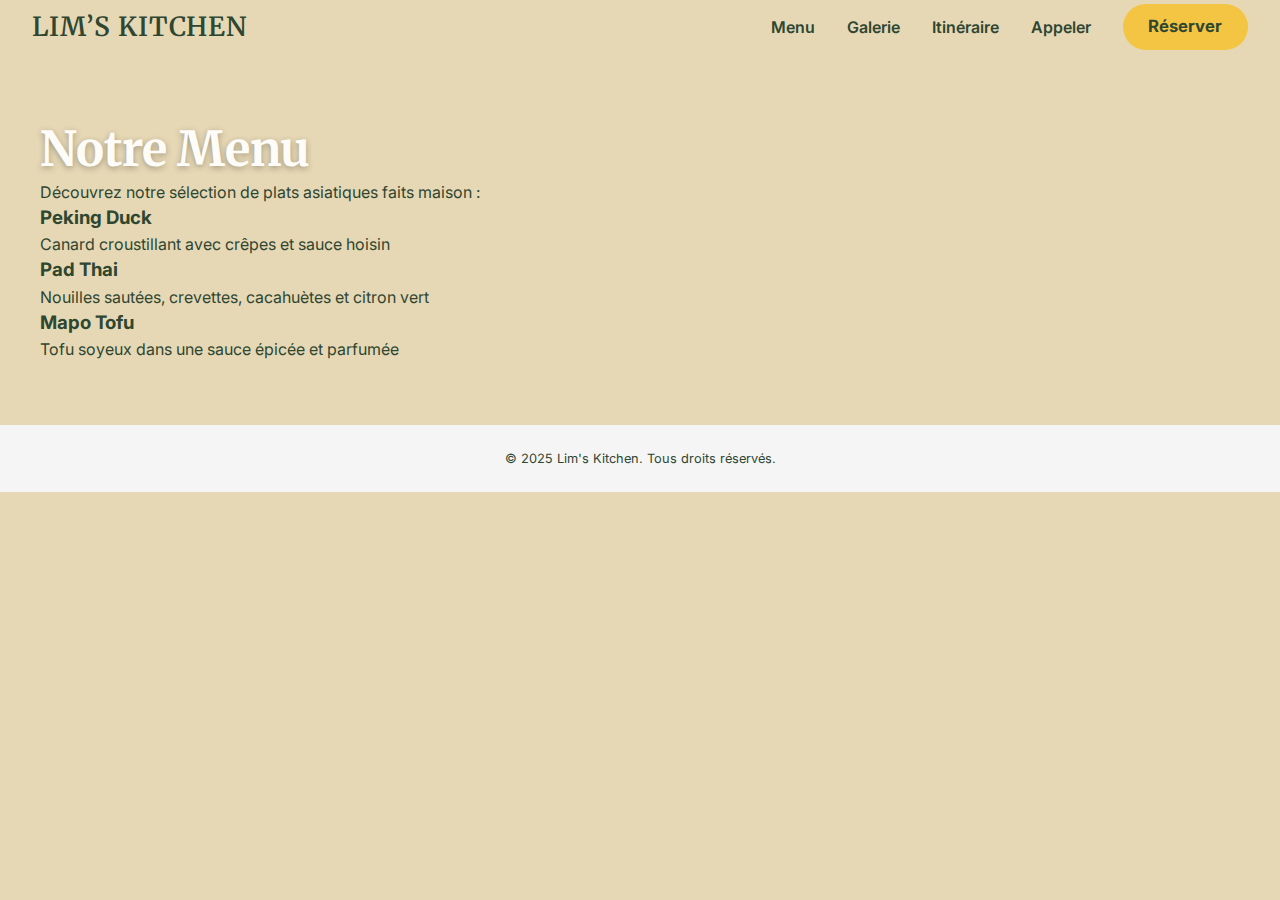
<file: menu.html>
<!DOCTYPE html>
<html lang="fr">
<head>
  <meta charset="UTF-8" />
  <meta name="viewport" content="width=device-width, initial-scale=1.0" />
  <title>Menu – Lim’s Kitchen</title>
  <link rel="stylesheet" href="styles.css" />
</head>
<body>
    <!-- NAVBAR -->
    <header class="navbar">
      <div class="navbar-container">
        <a href="index.html" class="logo">Lim’s Kitchen</a>
        <nav class="nav-links">
          <a href="menu.html">Menu</a>
          <a href="galerie.html">Galerie</a>
          <a
            href="https://maps.app.goo.gl/nnLKz7SyPyyFbdQK8"
            target="_blank"
            rel="noopener noreferrer"
            >Itinéraire</a
          >
          <a href="tel:+33171376413"
            a href="tel:+33171376413">Appeler</a>
          </a>
          <a
            class="btn"
            href="https://reservation.carbonaraapp.com/France/Paris/LIMs-Kitchen/"
            target="_blank"
            rel="noopener noreferrer"
            >Réserver</a
          >
        </nav>
      </div>
    </header>

  <!-- CONTENU DU MENU -->
  <section class="section container">
    <h1>Notre Menu</h1>
    <p>Découvrez notre sélection de plats asiatiques faits maison :</p>

    <div class="plats">
      <article class="card">
        <h3>Peking Duck</h3>
        <p>Canard croustillant avec crêpes et sauce hoisin</p>
      </article>
      <article class="card">
        <h3>Pad Thai</h3>
        <p>Nouilles sautées, crevettes, cacahuètes et citron vert</p>
      </article>
      <article class="card">
        <h3>Mapo Tofu</h3>
        <p>Tofu soyeux dans une sauce épicée et parfumée</p>
      </article>
      <!-- Ajoute d’autres plats ici -->
    </div>
  </section>

  <!-- FOOTER -->
  <footer class="footer">
    <div class="container">
      <p>© 2025 Lim's Kitchen. Tous droits réservés.</p>
    </div>
  </footer>

</body>
</html>
</file>
<file: styles.css>
@import url('https://fonts.googleapis.com/css2?family=Inter&family=Merriweather&display=swap');

:root {
  --color-bg: #e6d8b5;
  --color-text: #2f4631;
  --color-accent: #f4c542;
  --color-hero-text: #fdfcf9;
  --font-title: 'Merriweather', serif;
  --font-body: 'Inter', sans-serif;
}

/* ========== BASE ========== */
* {
  margin: 0;
  padding: 0;
  box-sizing: border-box;
}

body {
  font-family: var(--font-body);
  background-color: var(--color-bg);
  color: var(--color-text);
  line-height: 1.5;
}

.container {
  width: 100%;
  max-width: 1200px;
  margin: 0 auto;
  padding: 0 2rem;
}

.section {
  padding: 4rem 0;
}

/* ========== TYPOGRAPHIE ========== */
h1, h2, h3, .section-title, .lead {
  text-align: left;
}

h1 {
  font-family: var(--font-title);
  font-size: 3rem;
  color: var(--color-hero-text);
  line-height: 1.3;
  text-shadow: 0 2px 6px rgba(0, 0, 0, 0.3);
}

h2, .section-title {
  font-family: var(--font-title);
  font-size: 2rem;
  margin-bottom: 2rem;
  color: var(--color-text);
}

.lead {
  font-size: 1.6rem;
  font-weight: 600;
  line-height: 2;
  font-family: var(--font-body);
  color: var(--color-text);
  margin-top: 1rem;
  text-align: justify;
  max-width: 65ch;
  margin-right: auto;
}

/* ========== BOUTONS ========== */
.btn {
  background-color: var(--color-accent);
  color: var(--color-text);
  padding: 0.8rem 1.6rem;
  border-radius: 999px;
  font-weight: 700;
  font-size: 1.1rem;
  display: inline-flex;
  align-items: center;
  justify-content: center;
  gap: 0.5rem;
  cursor: pointer;
  white-space: nowrap;
  transform: scale(1);
  transition: transform 0.3s ease, box-shadow 0.3s ease, background-color 0.3s ease;
  text-decoration: none;
}

.btn:hover,
.btn:focus {
  transform: scale(1.08);
  background-color: #ddb128;
  box-shadow: 0 6px 12px rgba(0, 0, 0, 0.2);
  outline: none;
}

/* ========== NAVBAR ========== */
.navbar {
  background-color: var(--color-bg);
  padding: 0.25rem 0;
  top: 0;
  z-index: 20;
}

.navbar a {
  color: var(--color-text);
  text-decoration: none;
  font-weight: 600;
}

.navbar-container {
  display: flex;
  justify-content: space-between;
  align-items: center;
  padding: 0 2rem;
  overflow: hidden;
}

.logo {
  font-family: var(--font-title);
  font-size: 1.65rem;
  font-weight: 700;
  letter-spacing: 0.85px;
  text-transform: uppercase;
  color: var(--color-text);
  user-select: none;
  white-space: nowrap;
  flex-shrink: 0;
}

.nav-links {
  display: flex;
  align-items: center;
  gap: 2rem;
}

.nav-items {
  display: flex;
  gap: 1.5rem;
  flex-wrap: nowrap;
}

.nav-items a {
  font-size: 1rem;
  display: flex;
  align-items: center;
  white-space: nowrap;
  transition: color 0.2s ease-in-out;
}

.nav-items a:hover {
  font-weight: 600;
  color: #1f2d20;
}

.navbar .btn {
  padding: 0.65rem 1.6rem;
  font-size: 1.05rem;
  font-weight: 700;
}

/* ========== HERO ========== */
.hero {
  background-image: url('restaurant.png');
  background-size: cover;
  background-position: center;
  height: 60vh;
  display: flex;
  align-items: center;
  position: relative;
  overflow: hidden;
}

.overlay {
  width: 100%;
  height: 100%;
  display: flex;
  align-items: center;
  padding-bottom: 3rem;
  position: relative;
  z-index: 2;
}

.hero-content {
  margin-left: 0;
  padding-left: 2rem;
  padding-right: 2rem;
}

.hero-content .subheading {
  font-size: 1.6rem;
  font-weight: 500;
  font-family: var(--font-title);
  color: var(--color-hero-text);
  margin-bottom: 1rem;
  display: block;
}

.hero-content p {
  font-family: var(--font-title);
  font-size: 1.25rem;
  font-weight: 550;
  line-height: 1.6;
  color: var(--color-hero-text);
  margin-bottom: 2.5rem;
}

/* ========== PLATS SIGNATURES ========== */
.plats-grid {
  display: grid;
  grid-template-columns: repeat(3, 1fr);
  gap: 2rem;
  align-items: stretch;
}

@media (max-width: 1024px) {
  .plats-grid {
    grid-template-columns: repeat(2, 1fr);
  }
}

@media (max-width: 640px) {
  .plats-grid {
    grid-template-columns: 1fr;
  }
}

.card.plat {
  background-color: var(--color-bg);
  border-radius: 12px;
  padding: 1.5rem;
  display: flex;
  flex-direction: column;
  justify-content: space-between;
  box-shadow: 0 2px 6px rgba(0, 0, 0, 0.06);
  transition: transform 0.3s ease, box-shadow 0.3s ease;
  height: 100%;
}

.card.plat img {
  width: 100%;
  height: 240px;
  object-fit: cover;
  border-radius: 12px;
  margin-bottom: 1rem;
  box-shadow: 0 4px 10px rgba(0, 0, 0, 0.08);
  transition: transform 0.3s ease;
}

.card.plat:hover {
  transform: translateY(-5px) scale(1.01);
  box-shadow: 0 8px 16px rgba(0, 0, 0, 0.12);
}

.card.plat img:hover {
  transform: scale(1.03);
}

.card.plat h3 {
  font-size: 1.25rem;
  font-family: var(--font-title);
  margin-bottom: 0.5rem;
  color: var(--color-text);
  text-align: center;
  margin-top: 1rem;
}

.card.plat p {
  font-size: 1rem;
  line-height: 1.5;
  color: var(--color-text);
  text-align: left;
  margin-top: 0.5rem;
}

/* ========== AVIS CLIENTS ========== */
/* Grille responsive des avis */

/* Grille responsive des avis */
.avis-grid {
  display: grid;
  grid-template-columns: repeat(3, 1fr);
  gap: 2rem;
  align-items: stretch;
  width: 100%;
}

@media (max-width: 1024px) {
  .avis-grid {
    grid-template-columns: repeat(2, 1fr);
  }
}

@media (max-width: 640px) {
  .avis-grid {
    grid-template-columns: 1fr;
  }
}

/* Carte Avis */
.card.avis {
}

.card.avis:hover {
  transform: translateY(-4px);
  box-shadow: 0 10px 24px rgba(0, 0, 0, 0.12);
}

.card.avis p {
  font-size: 1.05rem;
  text-align: justify;
  font-weight: 600;
  font-style: italic;
  max-width: 100%;
  margin: 0;
  padding-left: 1.5rem; /* décalage à gauche pour laisser la place au guillemet */
  padding-right: 1.25rem;
  hyphens: none;
  overflow-wrap: break-word;
  position: relative;
}

.card.avis p::before {
  content: "“";
  position: absolute;
  top: -1.1rem;
  left: 0;
  font-size: 2.8rem;
  color: #e1c981;
  opacity: 0.5;
  font-family: Georgia, serif;
  line-height: 1;
}

.card.avis p::after {
  content: "”";
  position: absolute;
  bottom: -1rem;
  right: 1rem;
  font-size: 2.4rem;
  color: #e1c981;
  opacity: 0.5;
  font-family: Georgia, serif;
  line-height: 1;
}

.avis-footer .stars {
  font-size: 1.5rem;        /* plus grandes */          /* jaune vif façon or */
  letter-spacing: 0.15rem;  /* espacement équilibré */
}


.card.avis footer {
  font-weight: 600;
  text-align: right;
  padding-top: 0.75rem;
  border-top: 1px solid #ddcfa8;
  font-size: 0.9rem;
  margin-top: 1rem;
}


/* ========== FOOTER ========== */
.footer {
  background-color: #f5f5f5;
  padding: 1.5rem;
  text-align: center;
  font-size: 0.8rem;
}

/* ========== ANIMATIONS ========== */
@keyframes fadeUp {
  0% {
    opacity: 0;
    transform: translateY(30px);
  }
  100% {
    opacity: 1;
    transform: translateY(0);
  }
}

.plat:nth-child(1),
.card.avis:nth-child(1) { animation-delay: 0.1s; }
.plat:nth-child(2),
.card.avis:nth-child(2) { animation-delay: 0.2s; }
.plat:nth-child(3),
.card.avis:nth-child(3) { animation-delay: 0.3s; }

footer.footer-complet {
  background-color: #3f5d4e; /* identique à .card.avis */
  color: #fdfcf9;
  font-size: 0.75rem;
  padding: 0.5rem 1rem 0.25rem;
  line-height: 1.4;
}


.footer-grid {
  display: flex;
  justify-content: space-between;
  align-items: flex-start;
  flex-wrap: wrap;
  gap: 0.5rem;
  max-width: 1080px;
  margin: 0 auto;
}

.footer-col h4 {
  font-family: 'Playfair Display', serif;
  font-size: 0.875rem; /* 14px */
  margin: 0 0 0.25rem;
}

.footer-col p,
.footer-col a {
  font-family: 'Inter', sans-serif;
  font-size: 0.75rem;
  margin: 0.35rem 0;
  text-decoration: none;
  color: rgba(253, 252, 249, 0.8);
  line-height: 2;
}

.footer-col a:hover {
  text-decoration: underline;
}

.footer-col ul {
  padding: 0;
  margin: 0;
  list-style: none;
}

.footer-col ul li {
  margin: 0.15rem 0;
}

.footer-bottom {
  text-align: center;
  font-size: 0.6875rem; /* 11px */
  padding: 0.5rem 0 0.25rem;
  margin-top: 0.5rem;
  border-top: 1px solid rgba(253, 252, 249, 0.1);
  color: rgba(253, 252, 249, 0.5);
}

.footer-bottom .footer-socials-inline {
  display: flex;
  justify-content: center;
  margin-bottom: 0.25rem;
}

.footer-socials-inline a svg {
  stroke: rgba(253, 252, 249, 0.8);
  transition: stroke 0.2s ease;
}

.footer-socials-inline a:hover svg {
  stroke: #f4c542;
}

@media (max-width: 600px) {
  .footer-grid {
    flex-direction: column;
    gap: 1rem;
  }

  .footer-col {
    width: 100%;
  }

  .footer-col h4 {
    font-size: 1rem;
  }

  .footer-bottom {
    font-size: 0.7rem;
  }
}

.menu-intro {
  color: #3f5d4e; /* Ton vert secondaire habituel */
  font-weight: 500;
  margin-top: 0.5rem;
}

.menu-images {
  display: grid;
  grid-template-columns: repeat(2, 1fr);
  gap: 2rem;
  justify-content: center;
  align-items: stretch;
}

.menu-images img {
  width: 100%;
  height: auto;
  border-radius: 0;
  object-fit: contain;
  box-shadow: 0 4px 10px rgba(0, 0, 0, 0.1);
  transition: transform 0.4s ease, filter 0.4s ease;
  cursor: pointer;
  z-index: 1;
}

/* Zoom et priorité visuelle */
.menu-images img:hover {
  transform: scale(1.05);
  z-index: 2;
  filter: brightness(1.05) saturate(1.1);
}

/* Optionnel : les autres images s’assombrissent un peu */
.menu-images:hover img:not(:hover) {
  filter: brightness(0.85);
  transform: scale(0.98);
  z-index: 0;
}


.title-green {
  color: #3f5d4e; /* ou la couleur exacte de ton vert thème */
  padding-bottom: 3rem;
}
</file>
